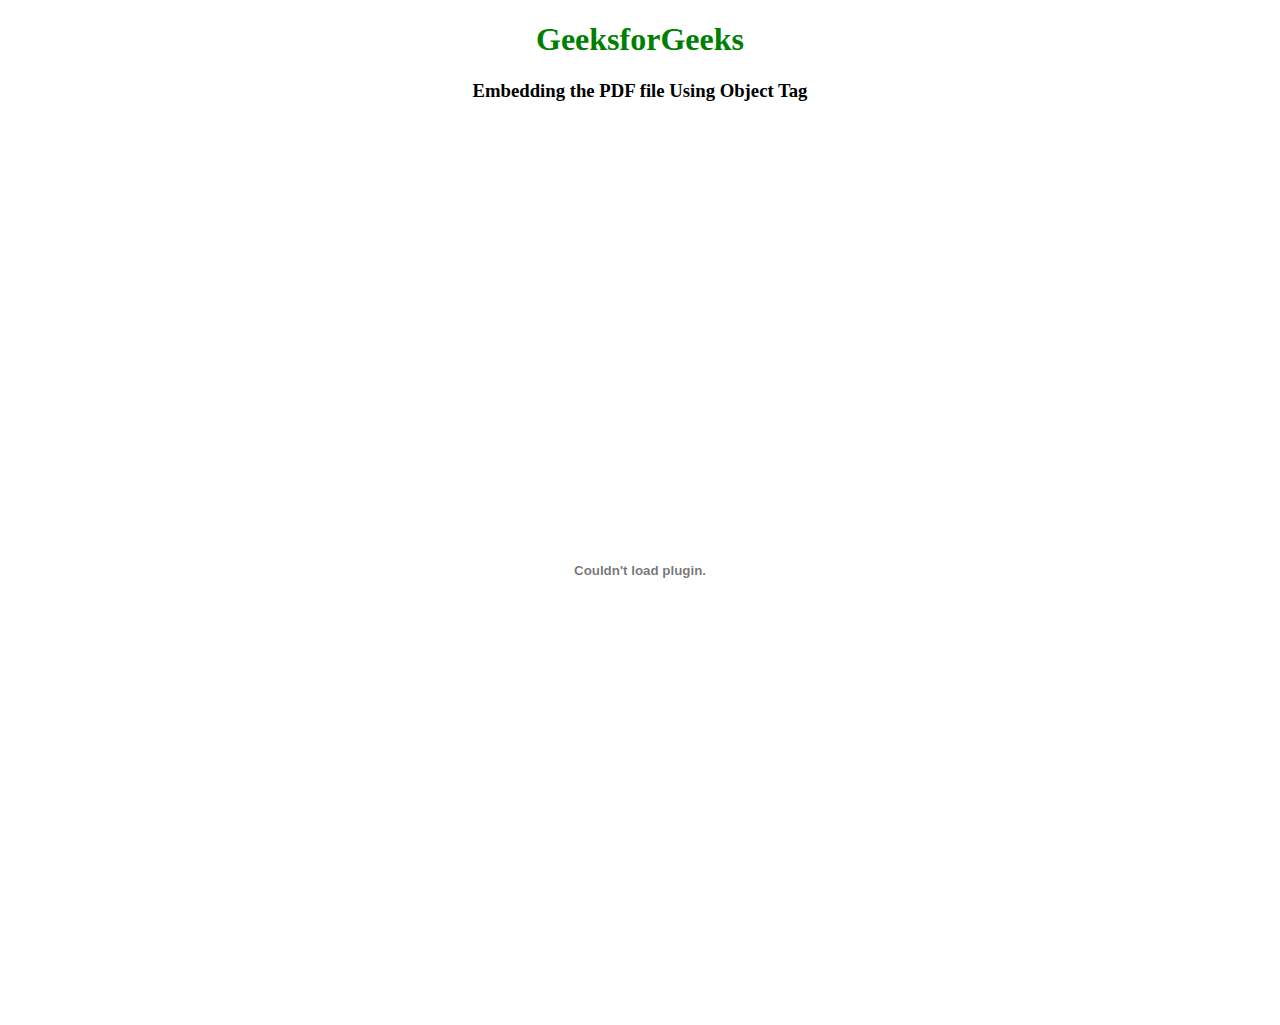
<file: CHE110 PROJECT WEB/aa.html>
<!DOCTYPE html>
<html>

<head>
    <title>PDF in HTML</title>
</head>
<style>
    .pdf {
        width: 100%;
        aspect-ratio: 4 / 3;
    }

    .pdf,
    html,
    body {
        height: 100%;
        margin: 0;
        padding: 0;
    }

    h1,
    h3 {
        text-align: center;
    }

    h1 {
        color: green;
    }
</style>

<body>

    <h1>GeeksforGeeks</h1>
    <h3>Embedding the PDF file Using Object Tag</h3>
    <object class="pdf" 
            data=
"survey data for website.pdf"
            width="800"
            height="500">
    </object>
</body>

</html>
</file>
